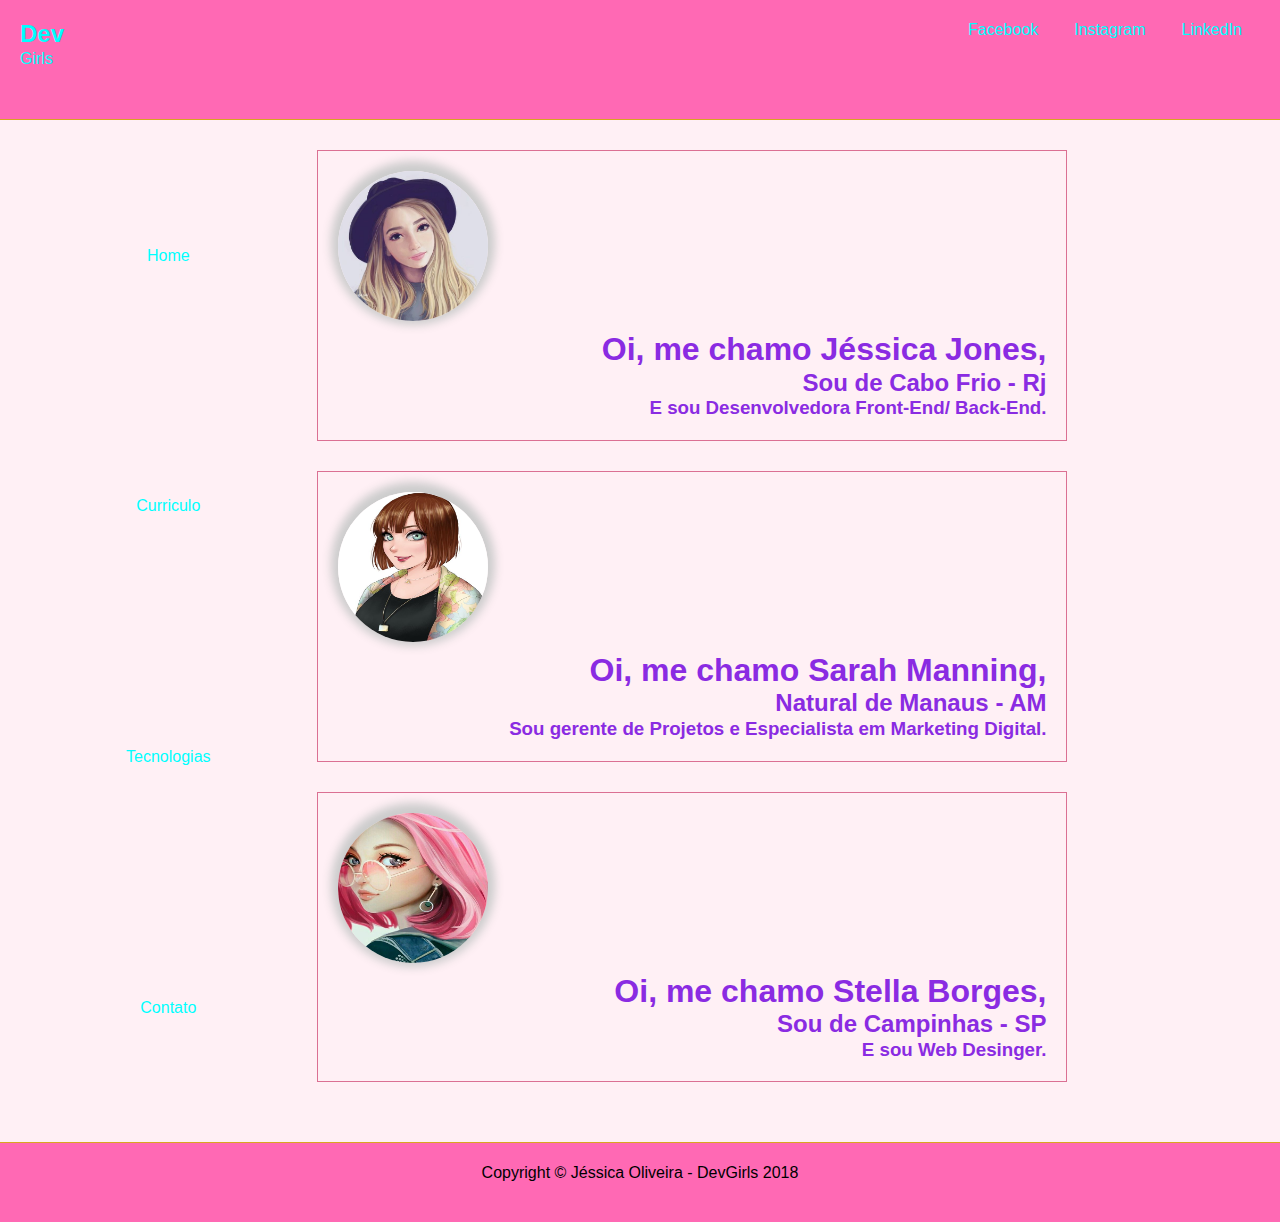
<file: index.html>
<!DOCTYPE html>
<html>
<head>
    <meta charset="utf-8" />
    <meta http-equiv="X-UA-Compatible" content="IE=edge">
    <title>DevGirls</title>
    <meta name="viewport" content="width=device-width, initial-scale=1, shrink-to-fit=no">
    <link rel="stylesheet" href="css/flex2.css">
    <link rel="stylesheet" type="text/css" media="screen" href="css/main.css" />
</head>
<body>
    <div class="pagina">
        <header class="topo">
            <div class="logo"><a href="index.html"><h2>Dev</h2><span>Girls</span></a></div>
            <div class="redes-sociais">
                <a href="#">Facebook</a>
                <a href="#">Instagram</a>
                <a href="#">LinkedIn</a>
            </div>
        </header>
        <main>
            <aside>
                <nav class="menu-lateral">
                    <a href="index.html">Home</a>
                    <a href="curriculo.html">Curriculo</a>
                    <a href="tecnologias.html">Tecnologias</a>
                    <a href="contato.html">Contato</a>
                </nav>
            </aside>
            <section class="principal">
                <div class="caixa3">
                        <div class="front">
                            <a href="curriculo.html"><img src="img/dev.jpg" class="img-front" alt="Jessica Jones"></a>
                        </div>
                    
                    <a href="curriculo.html">
                        <div class="textoAboutMe">
                            <h1> Oi, me chamo Jéssica Jones,</h1>
                            <h2>Sou de Cabo Frio - Rj</h2>
                            <h3>E sou Desenvolvedora Front-End/ Back-End.</h3>
                        </div>
                    </a>
                </div>
                <div class="caixa4">
                        <div class="front">
                            <a href="curriculo.html"><img src="img/gerente.jpg" class="img-front" alt="Smiley face"> </a>
                        </div>
                   
                    <a href="curriculo.html">
                        <div class="textoAboutMe">
                            <h1> Oi, me chamo Sarah Manning,</h1>
                            <h2>Natural de Manaus - AM</h2>
                            <h3>Sou gerente de Projetos e Especialista em Marketing Digital.</h3>
                        </div>
                    </a>
                </div>
                 <div class="caixa5">
                        <div class="front">
                            <a href="curriculo.html"><img src="img/front-end.jpg" class="img-front" alt="Jessica Jones"></a>
                        </div>
                    
                    <a href="curriculo.html">
                        <div class="textoAboutMe">
                            <h1> Oi, me chamo Stella Borges,</h1>
                            <h2>Sou de Campinhas - SP</h2>
                            <h3>E sou Web Desinger.</h3>
                        </div>
                    </a>
                </div>
            </section>
        </main>
     <!--   <section class="main-projetos">
            <div class="projetos">
                <div class="projeto">SITE 1</div>
                <div class="projeto">SITE 2</div>
                <div class="projeto">SITE 3</div>
                <div class="projeto">SITE 4</div>
            </div>
        </section> -->
        <footer><span class="copyright">Copyright &copy; Jéssica Oliveira - DevGirls 2018</span></footer>
    </div>
</body>
</html>
</file>
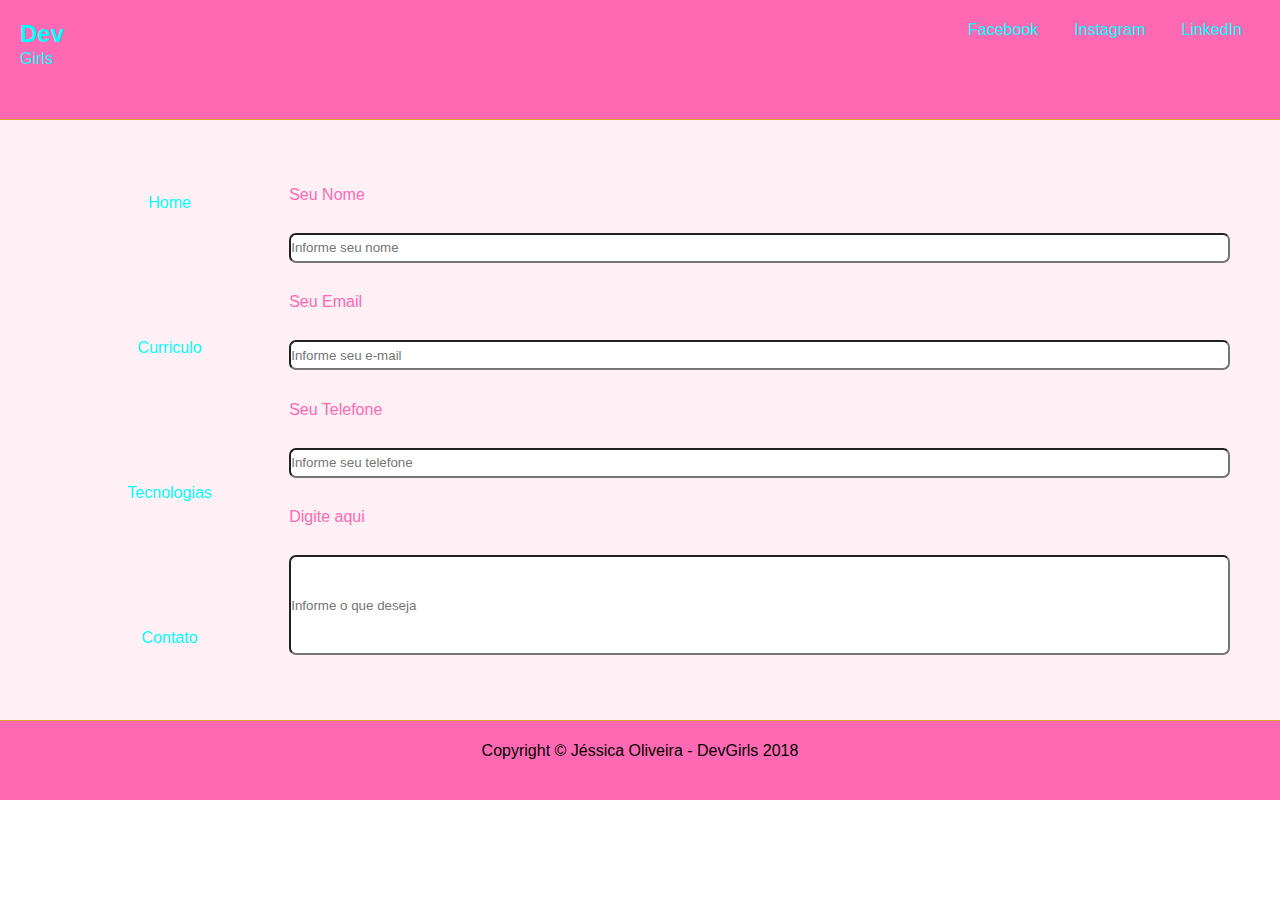
<file: contato.html>
<!DOCTYPE html>
<html>

<head>
    <meta charset="utf-8" />
    <meta http-equiv="X-UA-Compatible" content="IE=edge">
    <title>DevGirls Contato</title>
    <meta name="viewport" content="width=device-width, initial-scale=1">
    <link rel="stylesheet" type="text/css" media="screen" href="css/flex2.css" />
    <link rel="stylesheet" type="text/css" media="screen" href="css/main.css" />
    <link rel="stylesheet" type="text/css" media="screen" href="css/contato.css" />
</head>
<body>
    <div class="pagina">
        <header class="topo">
            <div class="logo">
                <a href="index.html">
                    <h2>Dev</h2>
                    <span>Girls</span>
                </a>
            </div>
            <div class="redes-sociais">
                <a href="#">Facebook</a>
                <a href="#">Instagram</a>
                <a href="#">LinkedIn</a>
            </div>
        </header>
        <main>
            <aside>
                <nav class="menu-lateral">
                    <a href="index.html">Home</a>
                    <a href="curriculo.html">Curriculo</a>
                    <a href="tecnologias.html">Tecnologias</a>
                    <a href="contato.html">Contato</a>
                </nav>
            </aside>
            <section class="contato">
                <form>
                    <label for="nome">Seu Nome</label>
                    <input type="text" placeholder="Informe seu nome">
                    <label for="nome">Seu Email</label>
                    <input type="text" placeholder="Informe seu e-mail">
                    <label for="nome">Seu Telefone</label>
                    <input type="tel" placeholder="Informe seu telefone">
                    <label for="nome">Digite aqui</label>
                    <input type="text" id="area-texto" placeholder="Informe o que deseja">
                </form>
            </section>
        </main>
    </div>
    <footer>
        <span class="copyright">Copyright &copy; Jéssica Oliveira - DevGirls 2018</span>
    </footer>
</body>

</html>
</file>
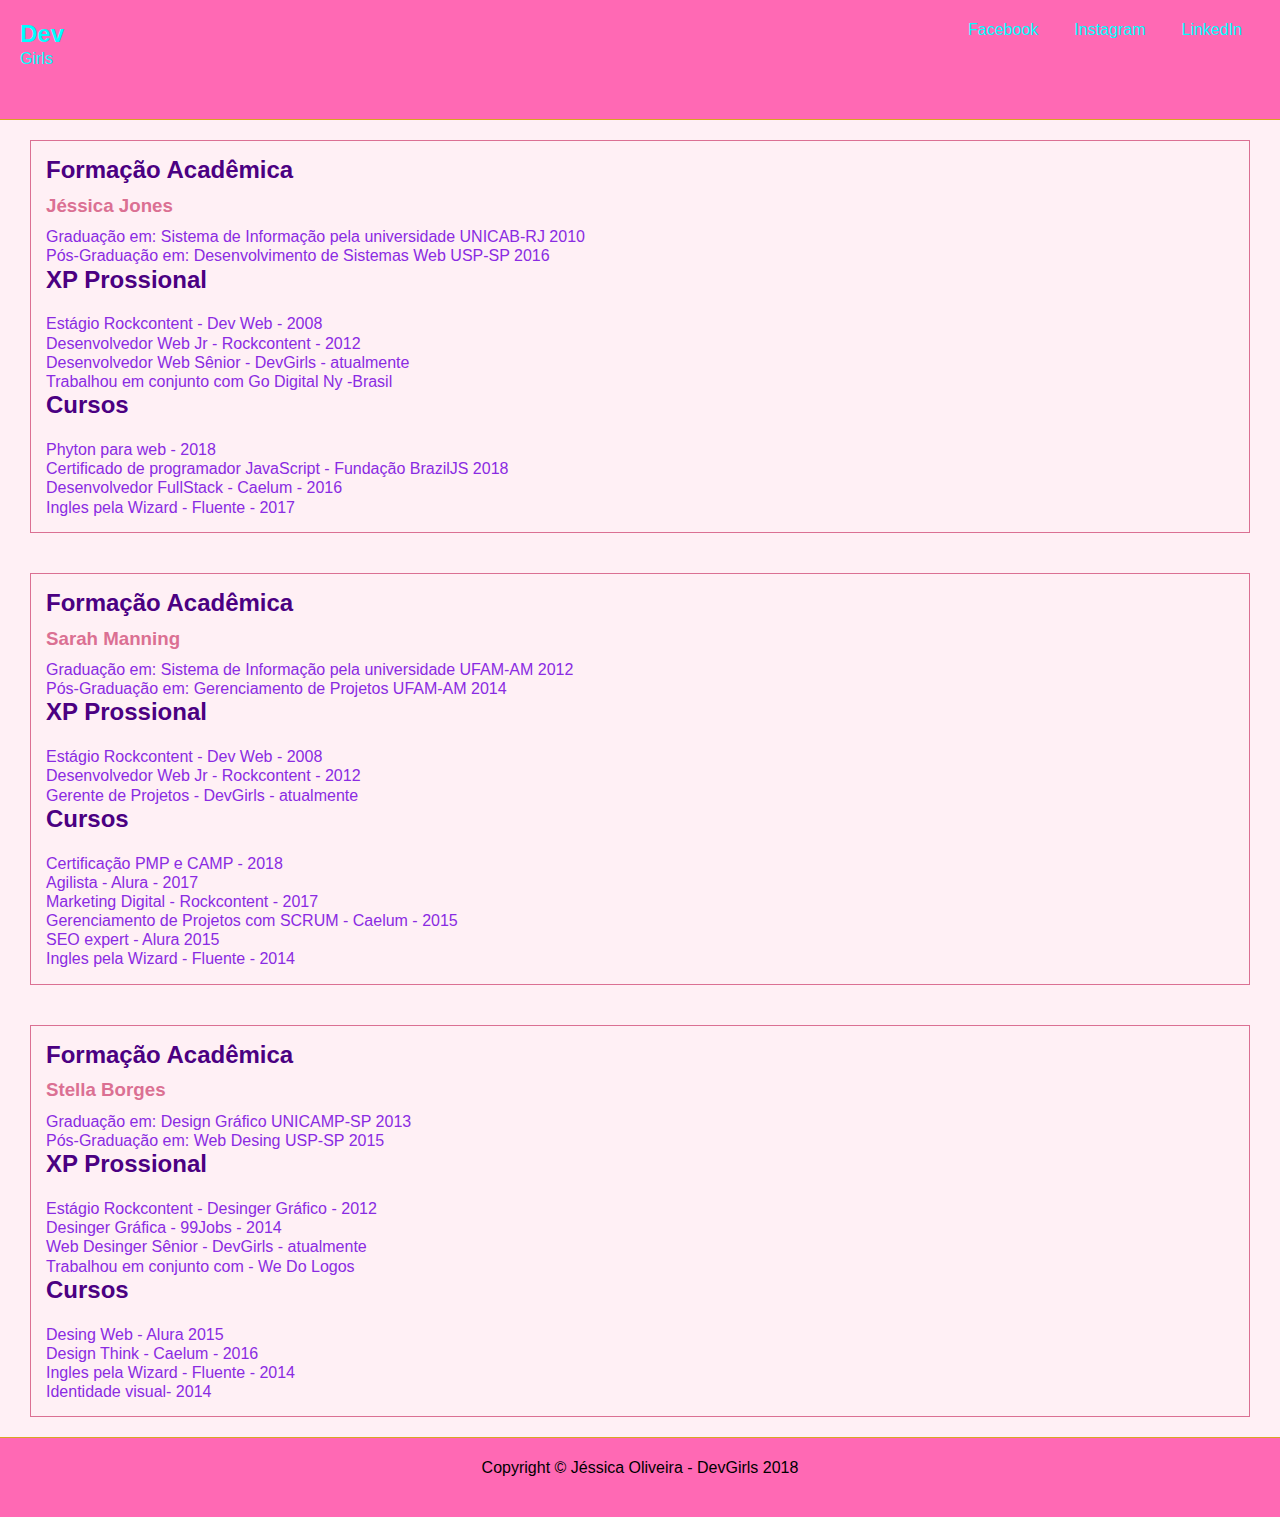
<file: curriculo.html>
<!DOCTYPE html>
<html>

<head>
    <meta charset="utf-8" />
    <meta http-equiv="X-UA-Compatible" content="IE=edge">
    <title>DevGirls Curriculo</title>
    <meta name="viewport" content="width=device-width, initial-scale=1">
    <link rel="stylesheet" type="text/css" media="screen" href="css/main.css" />
    <link rel="stylesheet" type="text/css" media="screen" href="css/flex2.css" />
    <link rel="stylesheet" type="text/css" media="screen" href="css/curriculo.css" />
</head>
<body>
    <div class="pagina">
        <header class="topo">
            <div class="logo">
                <a href="index.html">
                    <h2>Dev</h2>
                    <span>Girls</span>
                </a>
            </div>
            <div class="redes-sociais">
                <a href="#">Facebook</a>
                <a href="#">Instagram</a>
                <a href="#">LinkedIn</a>
            </div>
        </header>
        <section class="cv">
            <div class="formacao">
                <h2>Formação Acadêmica</h2>
                <h3>Jéssica Jones</h3>
                <ul>
                    <li>Graduação em: Sistema de Informação pela universidade UNICAB-RJ 2010</li>
                    <li>Pós-Graduação em: Desenvolvimento de Sistemas Web USP-SP 2016</li>
                </ul>
            </div>
            <div class="xp-profissional">
                <h2>XP Prossional</h2>
                <ul>
                    <li>Estágio Rockcontent - Dev Web - 2008</li>
                    <li>Desenvolvedor Web Jr - Rockcontent - 2012</li>
                    <li>Desenvolvedor Web Sênior - DevGirls - atualmente</li>
                    <li>Trabalhou em conjunto com Go Digital Ny -Brasil</li>
                </ul>
            </div>
            <div class="cursos">
                <h2>Cursos</h2>
                <ul>
                    <li>Phyton para web - 2018</li>
                    <li>Certificado de programador JavaScript - Fundação BrazilJS 2018</li>
                    <li>Desenvolvedor FullStack - Caelum - 2016</li>
                    <li>Ingles pela Wizard - Fluente - 2017</li>
                </ul>
            </div>
        </section>
        <section class="cv">
            <div class="formacao">
                <h2>Formação Acadêmica</h2>
                <h3>Sarah Manning</h3>
                <ul>
                    <li>Graduação em: Sistema de Informação pela universidade UFAM-AM 2012</li>
                    <li>Pós-Graduação em: Gerenciamento de Projetos UFAM-AM 2014</li>
                </ul>
            </div>
            <div class="xp-profissional">
                <h2>XP Prossional</h2>
                <ul>
                    <li>Estágio Rockcontent - Dev Web - 2008</li>
                    <li>Desenvolvedor Web Jr - Rockcontent - 2012</li>
                    <li>Gerente de Projetos - DevGirls - atualmente</li>
                </ul>
            </div>
            <div class="cursos">
                <h2>Cursos</h2>
                <ul>
                    <li>Certificação PMP e CAMP - 2018</li>
                    <li>Agilista - Alura - 2017</li>
                    <li>Marketing Digital - Rockcontent - 2017</li>
                    <li>Gerenciamento de Projetos com SCRUM - Caelum - 2015</li>
                    <li>SEO expert - Alura 2015</li>
                    <li>Ingles pela Wizard - Fluente - 2014</li>
                </ul>
            </div>
        </section>
        <section class="cv">
            <div class="formacao">
                <h2>Formação Acadêmica</h2>
                <h3>Stella Borges</h3>
                <ul>
                    <li>Graduação em: Design Gráfico UNICAMP-SP 2013</li>
                    <li>Pós-Graduação em: Web Desing USP-SP 2015</li>
                </ul>
            </div>
            <div class="xp-profissional">
                <h2>XP Prossional</h2>
                <ul>
                    <li>Estágio Rockcontent - Desinger Gráfico - 2012</li>
                    <li>Desinger Gráfica - 99Jobs - 2014</li>
                    <li>Web Desinger Sênior - DevGirls - atualmente</li>
                    <li>Trabalhou em conjunto com - We Do Logos</li>
                </ul>
            </div>
            <div class="cursos">
                <h2>Cursos</h2>
                <ul>
                    <li>Desing Web - Alura 2015</li>
                    <li>Design Think - Caelum - 2016</li>
                    <li>Ingles pela Wizard - Fluente - 2014</li>
                    <li>Identidade visual- 2014</li>
                </ul>
            </div>
        </section>
        <footer>
            <span class="copyright">Copyright &copy; Jéssica Oliveira - DevGirls 2018</span>
        </footer>
    </div>
</body>

</html>
</file>
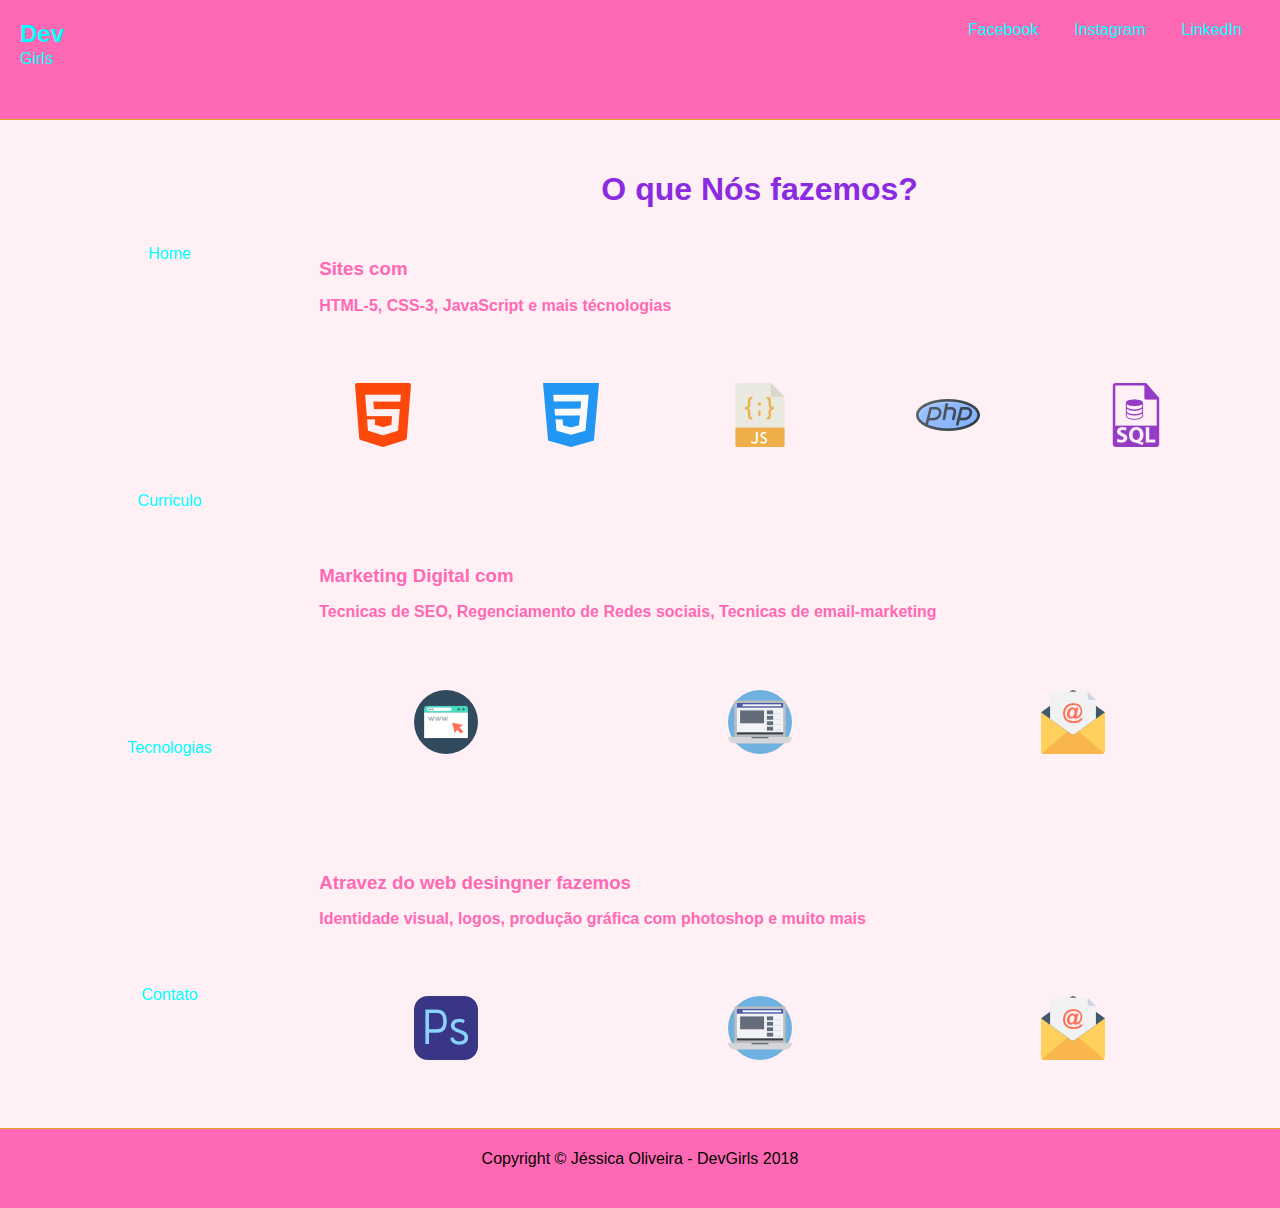
<file: tecnologias.html>
<!DOCTYPE html>
<html>

<head>
    <meta charset="utf-8" />
    <meta http-equiv="X-UA-Compatible" content="IE=edge">
    <title>DevGirls Tecnologias</title>
    <meta name="viewport" content="width=device-width, initial-scale=1">
    <link rel="stylesheet" type="text/css" media="screen" href="css/flex2.css" />
    <link rel="stylesheet" type="text/css" media="screen" href="css/main.css" />
    <link rel="stylesheet" type="text/css" media="screen" href="css/tecnologias.css" />

</head>
<body>
    <div class="pagina">
        <header class="topo">
            <div class="logo">
                <a href="index.html">
                    <h2>Dev</h2>
                    <span>Girls</span>
                </a>
            </div>
            <div class="redes-sociais">
                <a href="#">Facebook</a>
                <a href="#">Instagram</a>
                <a href="#">LinkedIn</a>
            </div>
        </header>
        <main>
            <aside>
                <nav class="menu-lateral">
                    <a href="index.html">Home</a>
                    <a href="curriculo.html">Curriculo</a>
                    <a href="tecnologias.html">Tecnologias</a>
                    <a href="contato.html">Contato</a>
                </nav>
            </aside>
            <section class="nossasTecs">
                <h1>O que Nós fazemos?</h1>
                <h3>Sites com</h3>
                <h4>HTML-5, CSS-3, JavaScript e mais técnologias</h4>
                <div class="tecs">
                    <img src="img/html-5.png" alt="html-5">
                    <img src="img/css-3.png" alt="css-3">
                    <img src="img/javascript.png" alt="javascript">
                    <img src="img/php.png" alt="javascript">
                    <img src="img/sql-file-format-symbol.png" alt="javascript">
                </div>
                <h3>Marketing Digital com</h3>
                <h4>Tecnicas de SEO, Regenciamento de Redes sociais, Tecnicas de email-marketing</h4>
                <div class="tecs">
                    <img src="img/browser.png" alt="browser">
                    <img src="img/laptop.png" alt="gerenciamento de redes-sociais">
                    <img src="img/email.png" alt="email">
                </div>
                <h3>Atravez do web desingner fazemos</h3>
                <h4>Identidade visual, logos, produção gráfica com photoshop e muito mais</h4>
                <div class="tecs">
                    <img src="img/photoshop.png" alt="photoshop">
                    <img src="img/laptop.png" alt="gerenciamento de redes-sociais">
                    <img src="img/email.png" alt="email">
                </div>
            </section>
        </main>
        <footer>
            <span class="copyright">Copyright &copy; Jéssica Oliveira - DevGirls 2018</span>
        </footer>
    </div>
</body>

</html>
</file>
<file: css/flex2.css>
*, *::after, *::before { 
    box-sizing: border-box;
    margin: 0px;
    padding: 0px;
    font-family: timeburnerregular, "Trebuchet MS", Arial, Helvetica, sans-serif;
    line-height: 1.2;
    list-style: none;
}
a:link,a:visited
{ 
    text-decoration:none;
    color: aqua;
}
a:hover { 
	color: hotpink;
	}
.topo a:hover{
    color: #fff;
}  
.pagina {
    width: 100vw;
    display: flex;
    flex-direction: column;
    justify-content: space-between;
    background-color: lavenderblush;
}

 footer {
    border-top: 1px solid goldenrod;
    height: 80px;
    display: flex;
    justify-content: center;
    padding-top: 20px;
    background-color: hotpink;
}

main {
    height: 100%;
    display: flex;
    justify-content: space-between;
    margin: 0 50px 0 50px;
}

aside { width: 300px; }

@media (max-width: 700px) {
    aside {
        width: 50px;
    }
}

.principal {
    width: 100%;
    display: flex;
    flex-direction: column;
    justify-content: space-between;
    padding: 30px;
}

.caixa3, .caixa4, .caixa5 {
    border: 1px solid palevioletred;
    margin-bottom: 30px;
    padding: 20px;
}
.caixa3{ height: 100%; width: 85%; }
.caixa3:hover, .caixa4:hover, .caixa5:hover{
    transform: scale(1.3);
}
.caixa4 { height: 100%; width: 85%; }
.caixa5 { height: 100%; width: 85%; }
</file>
<file: css/main.css>
.topo{
    height: 120px;
    display: flex;
    justify-content: space-between;
    padding: 20px;
    color: aqua;
    background-color: hotpink;
    border-bottom: 1.5px solid goldenrod;
}
.redes-sociais{
    width: 25%;
    display: flex;
    justify-content: space-around;
}
.menu-lateral{
    display: flex;
    flex-direction: column;
    justify-content: space-around;
    padding: 10px;
    align-items: center;
    height: 100%;
    color: aqua;
}
.front{
  /*
 
  position: absolute;
  */ 
}
.img-front{
  position: relative;
  bottom: 0;
  width: 100%;
  height: 100%;
  border-radius: 50%;
  width: 150px;
  height: 150px;
  box-shadow: 0px -3px 10px 7px #ccc;
}
.textoAboutMe {
    margin: 5px 45px 0 0;
    width: 100%;
    float: left;
    text-align: right;
    color: blueviolet;
}
.main-projetos{
    height: 600px;
    display: flex;
    flex-direction: column;
    justify-content: center;
}
.projetos{
    height: 405px;
    border: 1px solid;
    margin: 0px 40px 0px 40px;
    display: flex;
    flex-wrap: wrap;
}
.projeto{
    height: 200px;
    width: 50%;
    border: 1px solid;
}

@media(max-width: 768px) {
    .topo{
        font-size: 20px;
    }
    .redes-sociais{
        width: 80%;
        margin-top: 20px;
    }
    main{
        font-size: 20px;
    }
}
</file>
<file: css/contato.css>
.contato{
    width: 100%;
}
form{
    display: flex;
    justify-content: space-around;
    flex-direction: column;
    height: 500px;
    margin-bottom: 50px;
    margin-top: 50px;
}
input{
    height: 30px;
    border-radius: 7px;
    color: blueviolet;
}
input:hover{
    background-color: pink;
}
label{
    color: hotpink;
}
#area-texto{
    height: 100px;
}

@media(max-width: 600px) {
    form{
        margin-left: 35px;
        font-size: 20px;
    }
}
</file>
<file: css/curriculo.css>
.cv{
    margin-top: 20px;
    margin-left: 30px;
    margin-right: 30px;
    margin-bottom: 20px;
    border: 1px solid palevioletred;
    justify-content: space-between;
    padding: 15px;
    color: blueviolet;
    align-items: center;
}
.cv h2{
    color: indigo;
}
.formacao h3{
    margin: 10px 0 10px 0;
    color: palevioletred;
}
.xp-profissional h2{
    margin-bottom: 20px;
}
.cursos h2{
    margin-bottom: 20px;
}

@media(max-width: 600px) {
   .cv{
       font-size: 20px;
   }
}
</file>
<file: css/tecnologias.css>
.nossasTecs{
    width: 100%;
}
h1{
    text-align: center;
    margin-top: 50px;
    color: blueviolet;
}
.tecs{
    display: flex;
    justify-content: space-around;
    align-items: center;
    height: 200px;
}
h3{
    margin-top: 50px;
    margin-bottom: 15px;
}
h3, h4{
    margin-left: 30px;
    color: hotpink;
}

@media(max-width: 600px) {
    .nossasTecs{
        font-size: 20px;
    }
}
</file>
